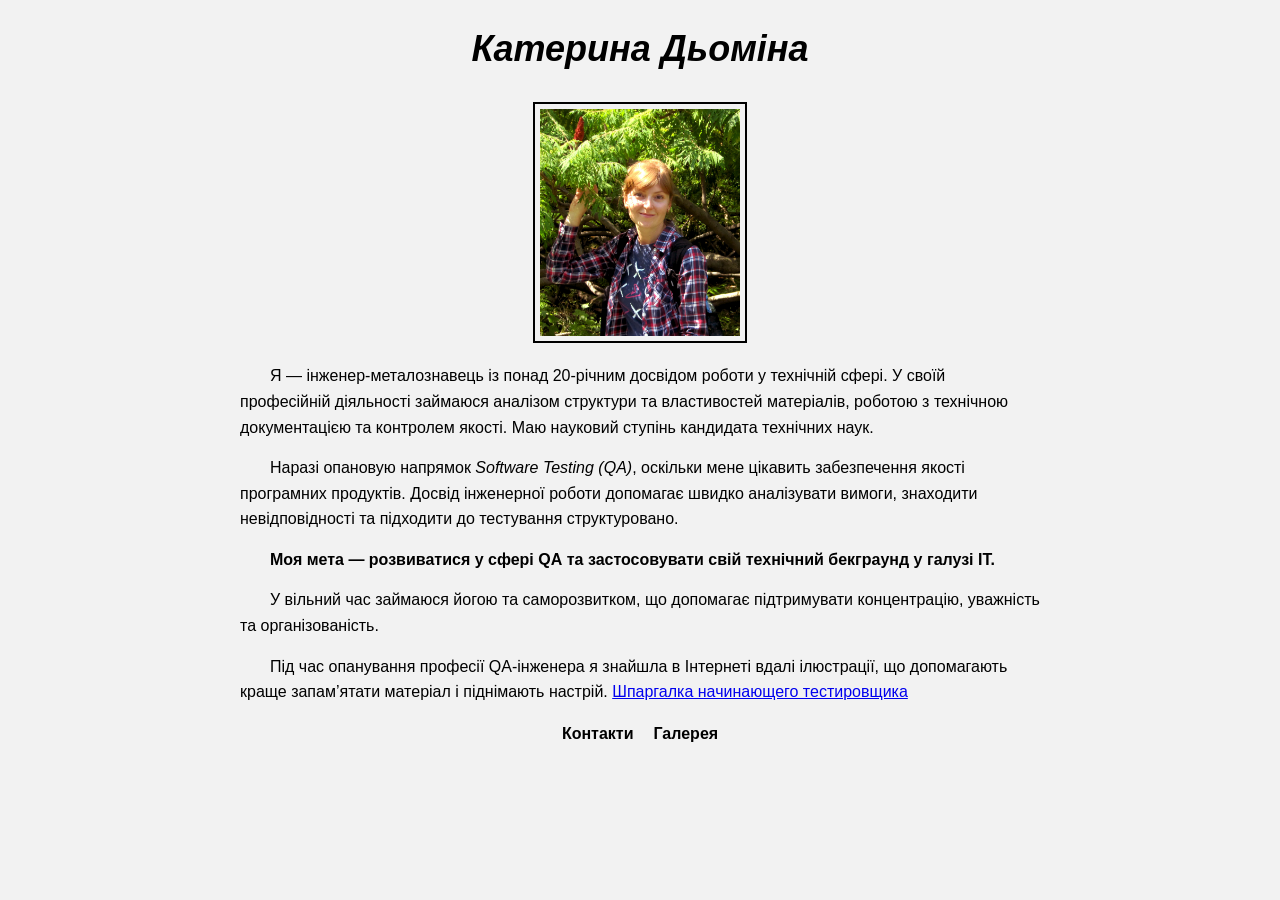
<file: website/index.html>
<!DOCTYPE html> 
<html lang="uk">
<head>
    <meta charset="UTF-8">
    <title>Про мене</title>
    <link rel="stylesheet" href="style/style.css">
</head>
<body>
    <h1 id="name">Катерина Дьоміна</h1>

    <img id="myphoto" src="photo/myphoto.jpg" alt="Моє фото" width="200">

    <div id="index-text">
        <p>Я — інженер-металознавець із понад 20-річним досвідом роботи у технічній сфері. У своїй професійній діяльності займаюся аналізом структури та властивостей матеріалів, роботою з технічною документацією та контролем якості. Маю науковий ступінь кандидата технічних наук.</p>
        <p>Наразі опановую напрямок <span lang="en"><em>Software Testing (QA)</em></span>, оскільки мене цікавить забезпечення якості програмних продуктів. Досвід інженерної роботи допомагає швидко аналізувати вимоги, знаходити невідповідності та підходити до тестування структуровано. <br></p>
        <p id="my-goal"><strong>Моя мета</strong> — розвиватися у сфері <span lang="en">QA</span> та застосовувати свій технічний бекграунд у галузі ІТ.</p>
        <p>У вільний час займаюся йогою та саморозвитком, що допомагає підтримувати концентрацію, уважність та організованість.</p>
        <p>Під час опанування професії <span lang="en">QA</span>-інженера я знайшла в Інтернеті вдалі ілюстрації, що допомагають краще запам’ятати матеріал і піднімають настрій.
        <a href="https://readli.net/shpargalka-nachinayushhego-testirovshhika/"><span lang="ru">Шпаргалка начинающего тестировщика</span></a></p>
    </div>

    <nav>
        <ul>
            <li><a href="pages/contact.html">Контакти</a></li>
            <li><a href="pages/gallery.html">Галерея</a></li>
        </ul>
    </nav>
</body>
</html>
</file>
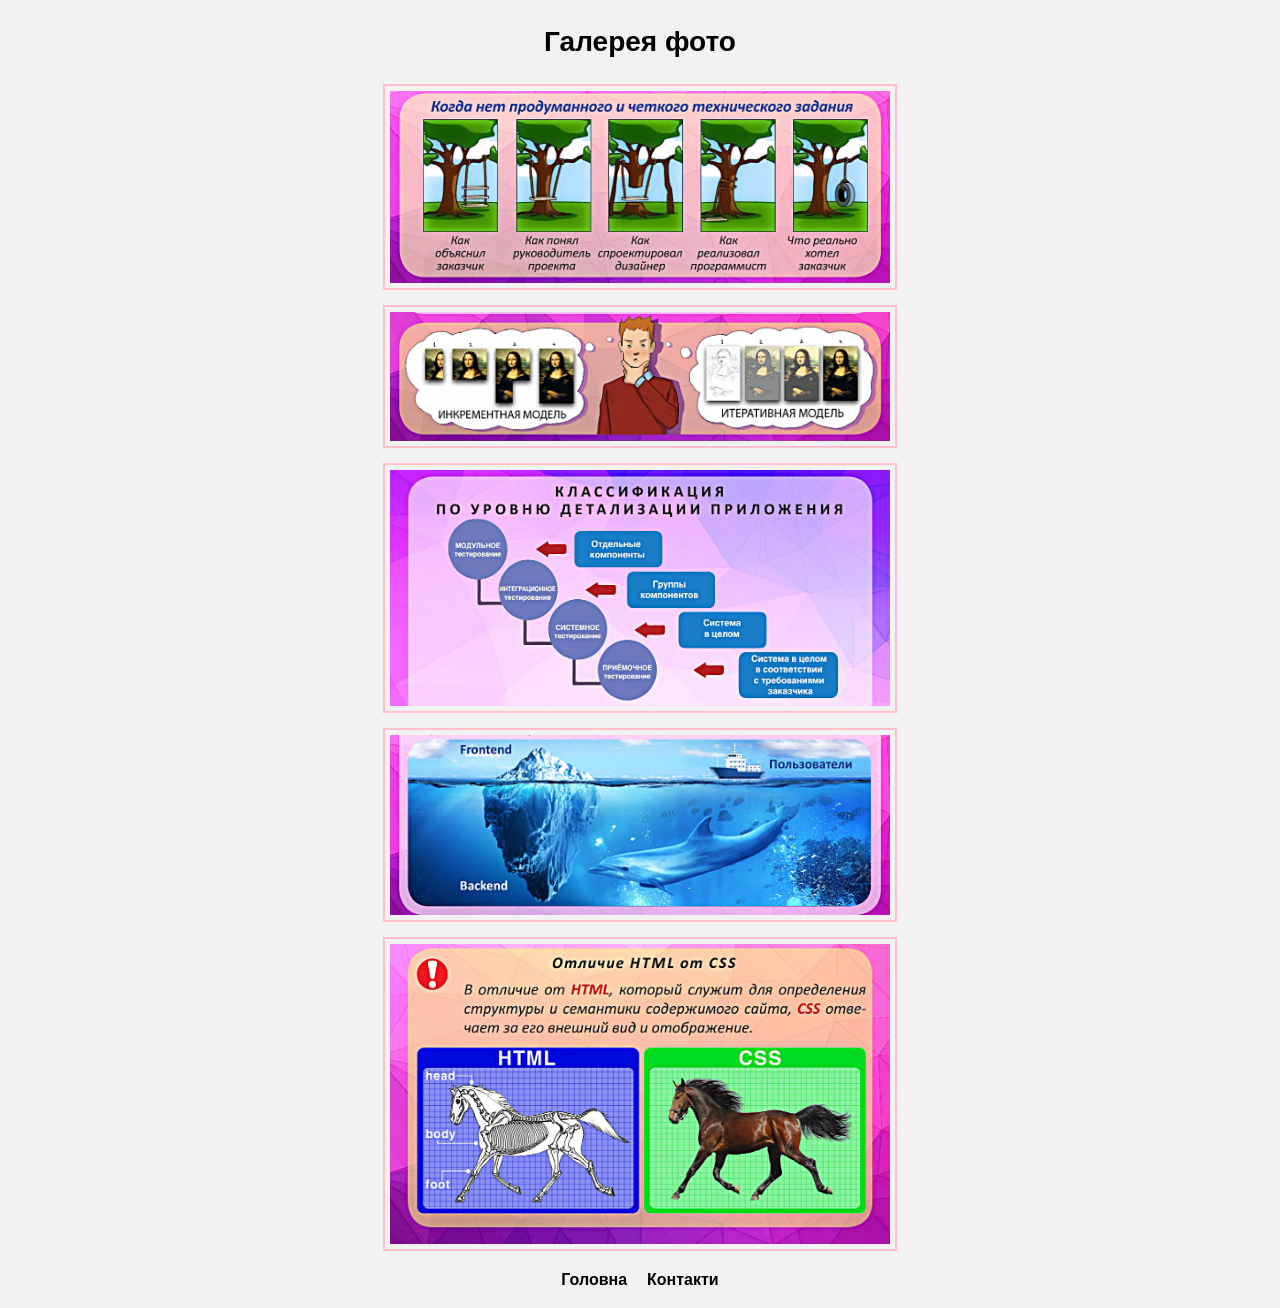
<file: website/pages/gallery.html>
<!DOCTYPE html> 
<html lang="uk">
<head>
    <meta charset="UTF-8">
    <title>Галерея</title>
    <link rel="stylesheet" href="../style/style.css">
</head>
<body>
    <h1 class="page-title">Галерея фото</h1>

    <img class="gallery-photo" src="../photo/photo-01.jpg" alt="Коли немає чіткого технічного завдання" width="500">
    <img class="gallery-photo" src="../photo/photo-02.jpg" alt="Інкрементна та ітеративна моделі" width="500">
    <img class="gallery-photo" src="../photo/photo-03.jpg" alt="Класифікація тестування за рівнем деталізації застосунку" width="500">
    <img class="gallery-photo" src="../photo/photo-04.jpg" alt="Фронтенд_Бекенд_Користувачі" width="500">
    <img class="gallery-photo" src="../photo/photo-05.jpg" alt="Відмінність HTML від CSS" width="500">

    <nav>
        <ul>
            <li><a href="../index.html">Головна</a></li>
            <li><a href="contact.html">Контакти</a></li>
        </ul>
    </nav>
</body>
</html>
</file>
<file: website/style/style.css>
/* --- Общие стили для всех страниц --- */
body {
    background-color: #f2f2f2;  /* светло-серый фон */
    font-family: Arial, sans-serif;
    color: black;
    line-height: 1.6;
    margin: 0;
    padding: 0 20px;
}

/* --- Имя на главной странице --- */
#name {
    font-size: 36px;
    font-style: italic;  /* курсив */
    text-align: center;
    margin-top: 20px;
}

/* --- Заголовки страниц (Контакты, Галерея) --- */
.page-title {
    font-size: 28px;
    text-align: center;
    color: black;
    margin-top: 20px;
}

/* --- Фото на главной --- */
#myphoto {
    display: block;        /* делаем фото блочным элементом для центрирования */
    margin: 0 auto 20px;
    border: 2px solid black;  /* особенная рамка */
    padding: 5px;
}

/* --- Галерея фото --- */
.gallery-photo {
    display: block;
    margin: 0 auto 15px;
    border: 2px solid pink;
    padding: 5px;
}

/* --- Абзацы на главной --- */
#index-text p {
    text-align: left;
    text-indent: 30px;
    max-width: 800px;
    margin: 0 auto 15px auto;
}

/* --- Моя мета --- */
#my-goal {
    text-align: center;  /* выравнивание текста по центру */
    font-weight: bold;   /* оставляем жирным */
    margin: 20px 0;      /* отступ сверху и снизу */
}

/* --- Навигация --- */
nav ul {
    list-style: none;
    padding: 0;
    display: flex;           /* ссылки в строку */
    gap: 20px;
    justify-content: center; /* центрирование ссылок */
}

nav a {
    color: black;
    font-weight: bold;
    text-decoration: none;
}

nav a:hover {
    color: blue;
    font-weight: bold;
}

/* --- Email на странице Контакты --- */
#email {
    text-align: center;  /* выравниваем весь текст по центру */
    margin: 20px 0;
}

#email a {
    color: blue;           /* синий цвет ссылки */
    text-decoration: underline; /* подчеркнутый, как обычно */
    display: inline;        /* оставляем inline, чтобы ссылка была кликабельной */
    font-weight: normal;    /* обычный вес шрифта, можно убрать если нужен жирный */
}
</file>
